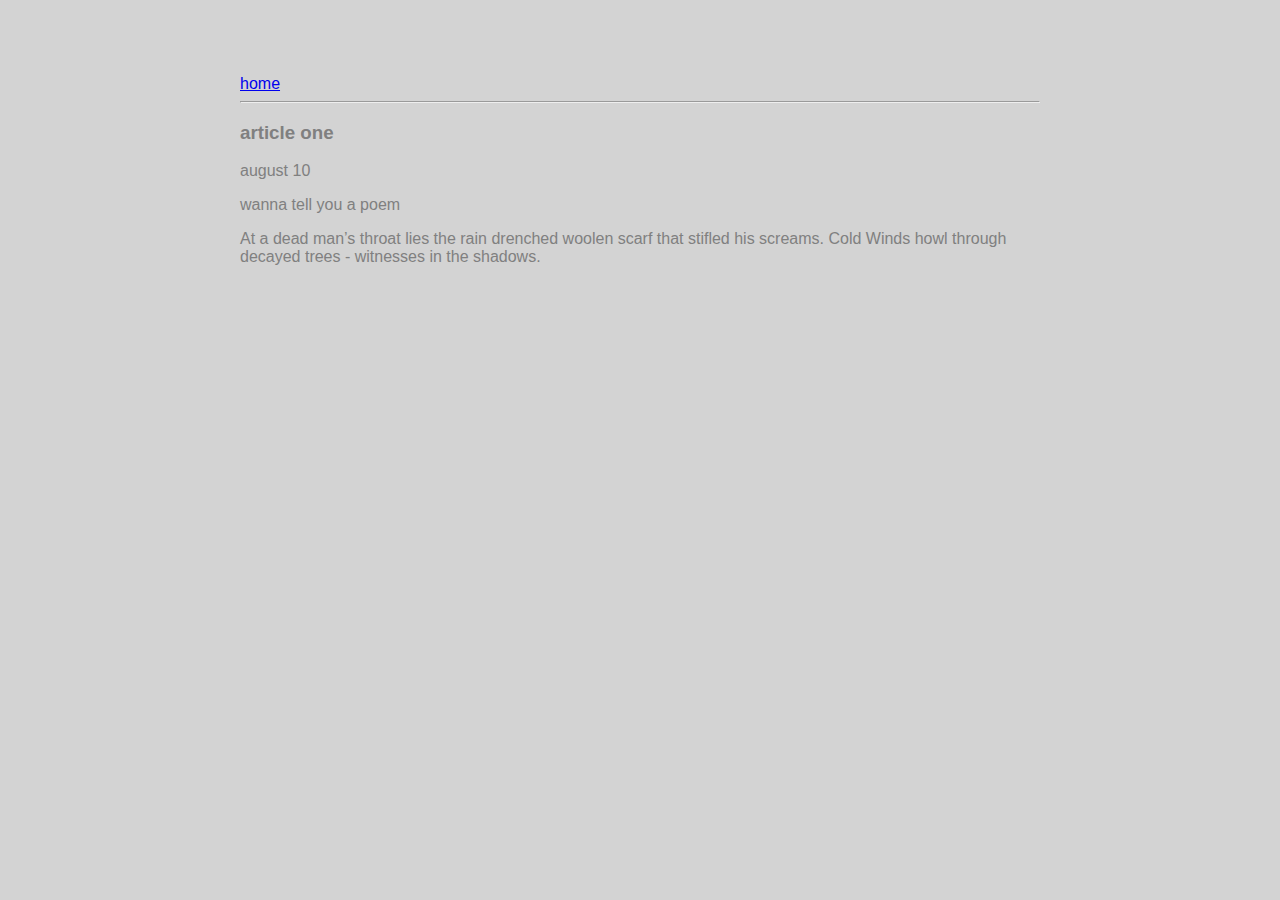
<file: ui/article_one.html>
<!DOCTYPE html>
<html>
<head>
<title> Article one | shakeel </title>
<link href="/ui/style.css" rel="stylesheet" />
</head>
<body>
    <div class=" container">
<div>
    <a href="/">home</a>
</div>
<hr/>
<h3>
    article one
</h3>
<div>
august 10    
</div>
<div>
    <p>
        wanna tell you a poem
    </p>
    <p>
          At a dead man’s throat

         lies the rain drenched woolen scarf

          that stifled his screams.

         Cold Winds howl through decayed trees -

         witnesses in the shadows.
    </p>
</div>
</div>
</body>
</html>
</file>
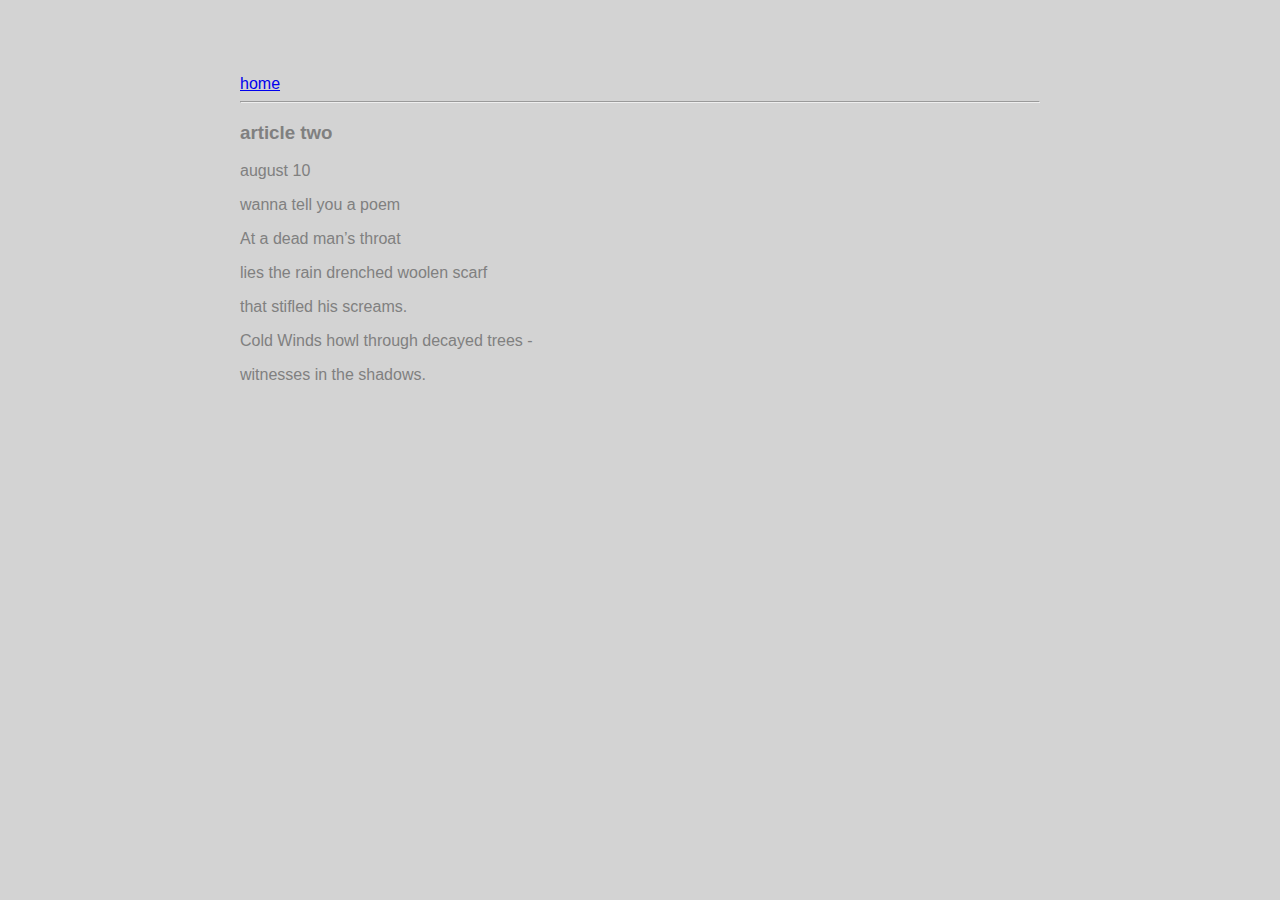
<file: ui/second_article.html>
<!DOCTYPE html>
<html>
<head>
<title> Second article | shakeel </title>
<link href="/ui/style.css" rel="stylesheet" />
</head>
<body>
    <div class=" container">
<div>
    <a href="/">home</a>
</div>
<hr/>
<h3>
    article two
</h3>
<div>
august 10    
</div>
<div>
    <p>
        wanna tell you a poem
    </p>
    <p>
          At a dead man’s throat
</p> 
<p>
          lies the rain drenched woolen scarf
</p>
<p>
          that stifled his screams.
</p>
<p>
         Cold Winds howl through decayed trees -
</P>
<p>
         witnesses in the shadows.
    </p>
</div>
</div>
</body>
</html>
</file>
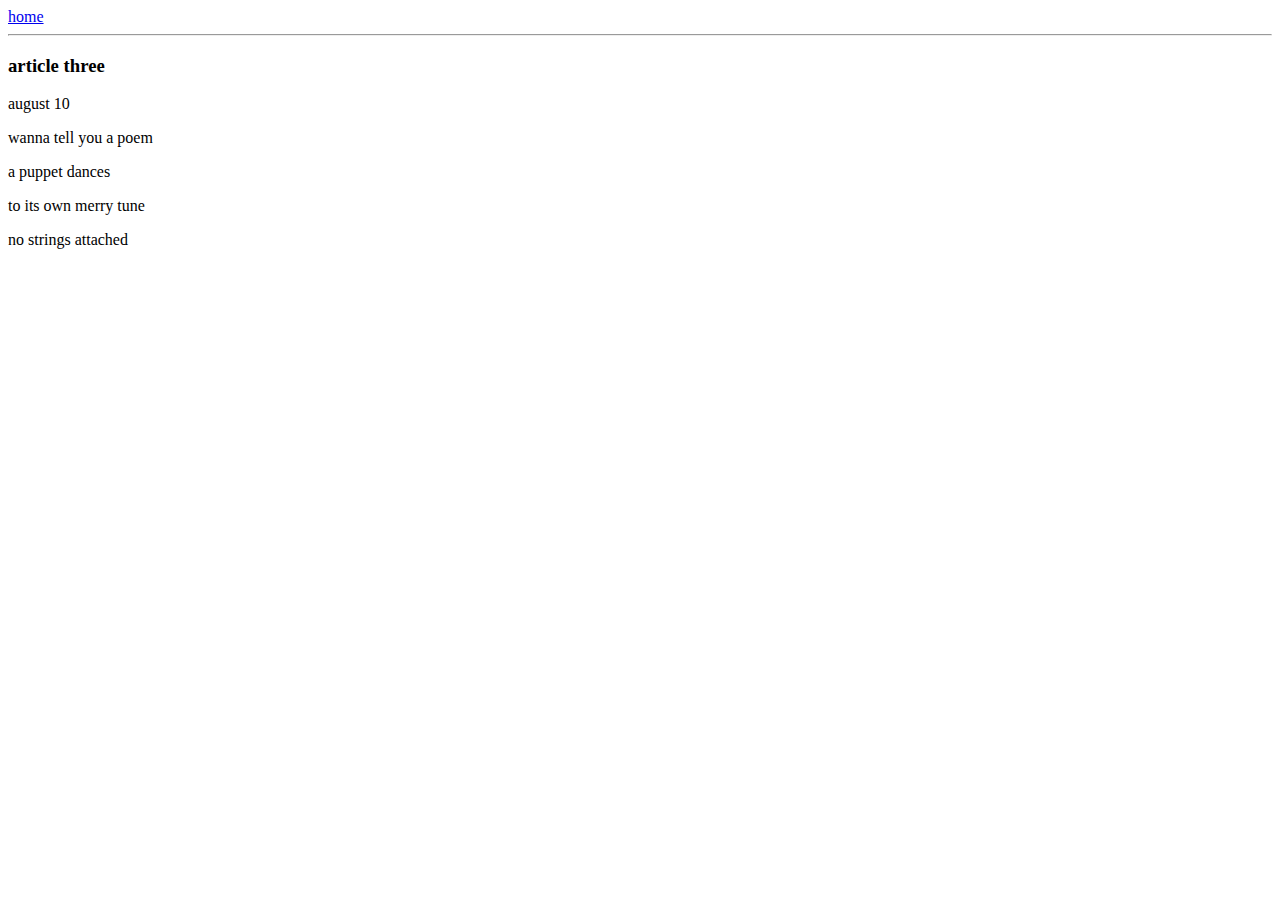
<file: ui/third_one.html>
<!DOCTYPE html>
<html>
<head>
<title> third one | shakeel </title>
</head>
<body>
<div>
    <a href="/">home</a>
</div>
<hr/>
<h3>
    article three
</h3>
<div>
august 10    
</div>
<div>
    <p>
        wanna tell you a poem
    </p>
    <p>
          a puppet dances
</p>
<p>
   to its own merry tune
</p>
<p>
    no strings attached

    </p>
</div>

</body>
</html>
</file>
<file: ui/style.css>
body {
    font-family: sans-serif;
    background-color: lightgrey;
    margin-top: 75px;
}

.center {
    text-align: center;
}

.text-big {
    font-size: 300%;
}

.bold {
    font-weight: bold;
}

.img-medium {
    height: 200px;
}
 
  .container
  {
        
        max-width: 800px;
        margin:0 auto;
        color:grey;
        font-family:sans-serif;
        
    }
</file>
